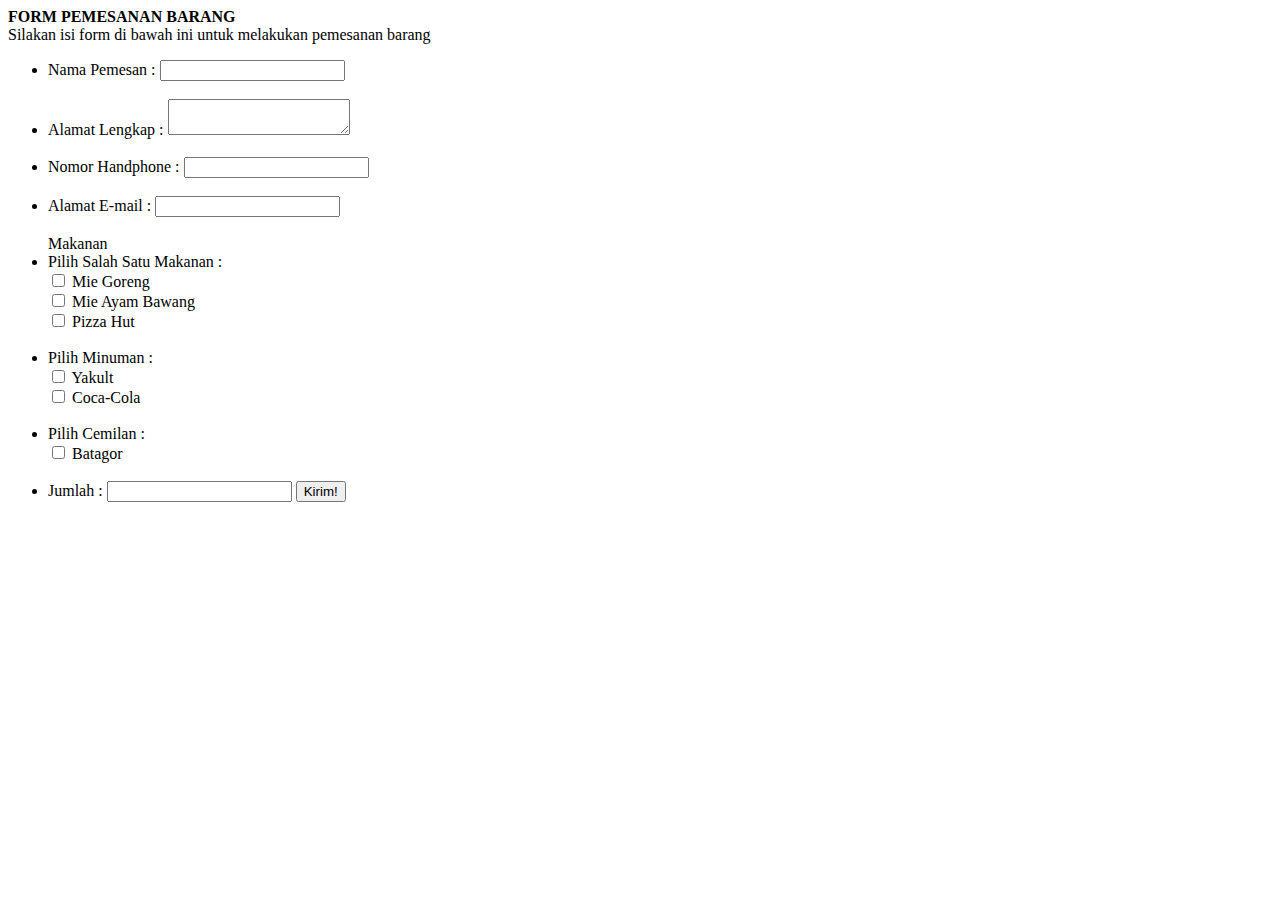
<file: order.html>
<html>
<body>
<p4> <strong> FORM PEMESANAN BARANG </p4> </strong> <br>
<p1> Silakan isi form di bawah ini untuk melakukan pemesanan barang </p1>
<form action="" method="get">
<ul>
<li>
<label for="nama"> Nama Pemesan : </label>
<input id="nama" name="namamu" />
</li>
<br>
<li>
<label for="alamat"> Alamat Lengkap :  </label>
<textarea id="alamat" name="alamat"></textarea>
</li> <br>
<li>
<label for="nomorhp"> Nomor Handphone : </label>
<input id="nomorhp" name="nomorhpmu" />
</li> <br>
<li>
<label for="e-mail"> Alamat E-mail : </label>
<input id="e-mail" name="e-mail" />
</li> <br>
<p3> Makanan </p3>
<li>
<label for="Makanan"> Pilih Salah Satu Makanan : </label> <br>
<input type="checkbox" /> Mie Goreng </input> <br>
<input type="checkbox" /> Mie Ayam Bawang </input> <br>
<input type="checkbox" /> Pizza Hut </input> <br>
</li> <br>
<li>
<label for="minuman"> Pilih Minuman : </label> <br>
<input type="checkbox" /> Yakult </input> <br>
<input type="checkbox" /> Coca-Cola </input> <br>
</li> <br>
<li>
<label for="minuman"> Pilih Cemilan : </label> <br>
<input type="checkbox" /> Batagor </input> <br>
</li> <br>
<li>
<label for="jumlah"> Jumlah : </label>
<input id="jumlah" name="jumlah" />
<a> <input type="submit" value="Kirim!" onclick="alert('Terima kasih sudah berbelanja !'); " /> </a>
</li> <br>
</ul>
</form>
</body>
</html>
</file>
